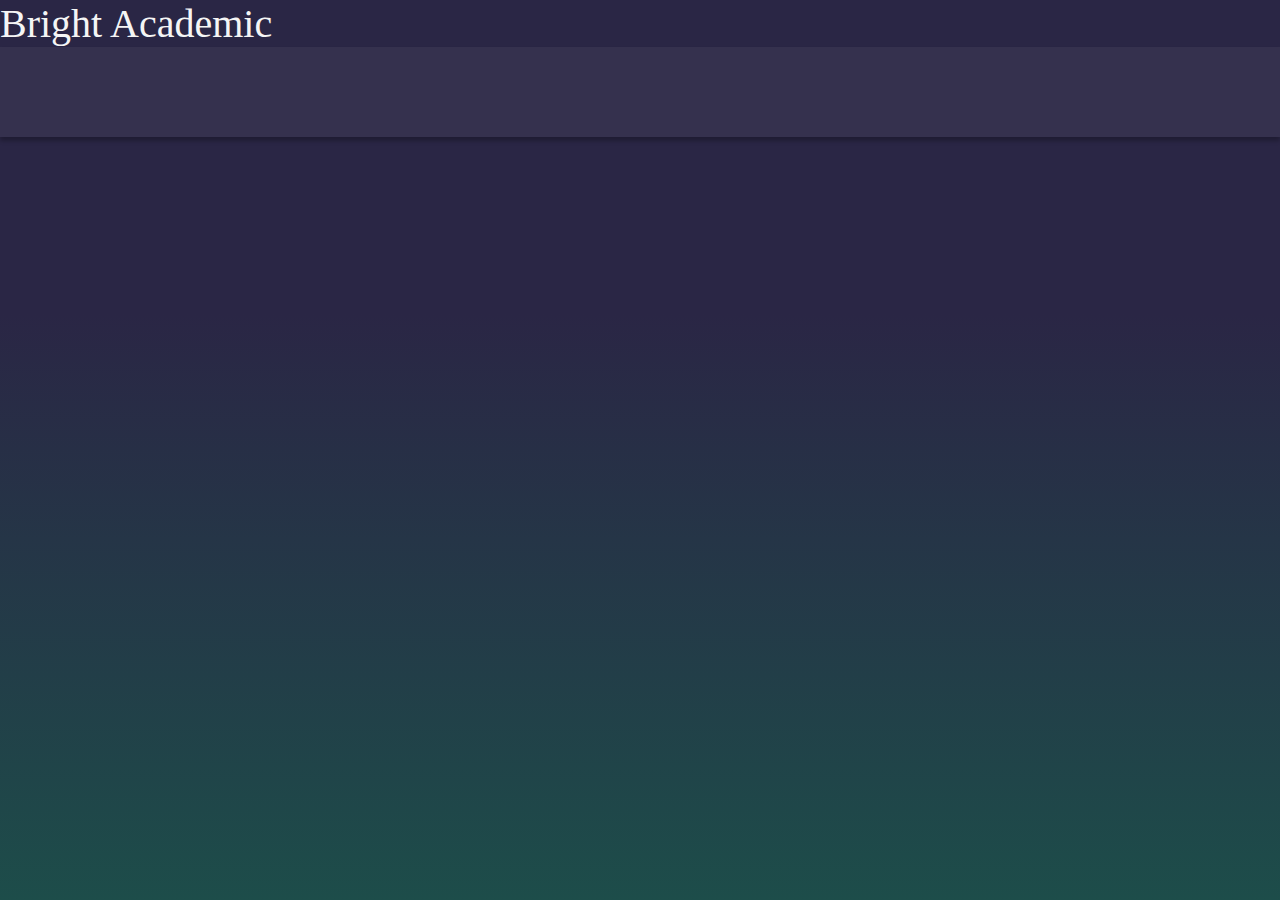
<file: index.html>
<!DOCTYPE html>
<html lang="en-US">
    <head>
        <title>BrightAcademy</title>
        <link rel="stylesheet" href="style.css">
        <link rel="icon" type="image/png" href="">
        <link rel="preconnect" href="https://fonts.googleapis.com">
        <link rel="preconnect" href="https://fonts.gstatic.com" crossorigin>
        <link href="https://fonts.googleapis.com/css2?family=Montserrat&display=swap" rel="stylesheet">
    </head>
    <body class="inner-topbar">
        <div>
            <span style="color:whitesmoke; font-size: 40px;">Bright Academic</span>
            <div class="topbar">               

            </div>
        </div>
        

    </body>
</html>
</file>
<file: style.css>
.title {
    text-align: center;
    font-size: 40px;
    color: #5c636b;
}

html, body {
    margin: 0;
    padding: 0;
}

.inner-topbar {
    overflow: hidden;
    background: linear-gradient(180deg, #2A2645 34.9%, #1D4D4A 100%);
    position: auto;
    width: 100%;
    height: 100vh;
    
}

.topbar {
    box-shadow:0px 4px 4px rgba(0, 0, 0, 0.25);
	background-color:rgba(244.3749949336052, 244.3749949336052, 244.3749949336052, 0.05999999865889549);
	width:100%;
	height:90px;


    


}



.erroralign {
    text-align: center;
    padding-top: 250px;
}
</file>
